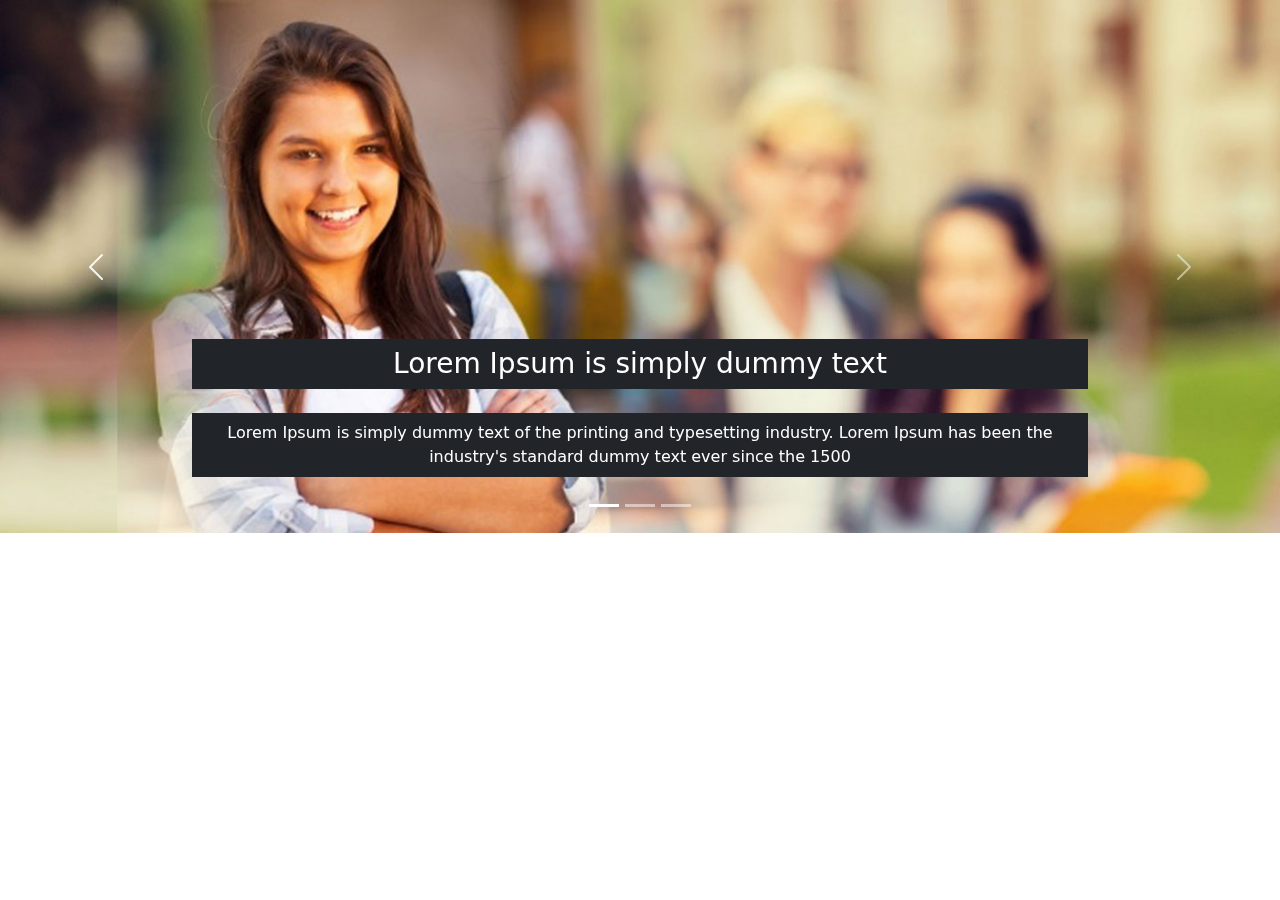
<file: index.html>
<!DOCTYPE html>
<!--[if lt IE 7]>      <html class="no-js lt-ie9 lt-ie8 lt-ie7"> <![endif]-->
<!--[if IE 7]>         <html class="no-js lt-ie9 lt-ie8"> <![endif]-->
<!--[if IE 8]>         <html class="no-js lt-ie9"> <![endif]-->
<!--[if gt IE 8]>      <html class="no-js"> <!--<![endif]-->
<html>

<head>
  <meta charset="utf-8">
  <meta http-equiv="X-UA-Compatible" content="IE=edge">
  <title></title>
  <meta name="description" content="">
  <meta name="viewport" content="width=device-width, initial-scale=1">
  <link rel="stylesheet" href="assest/style.css">
  <link href="https://cdn.jsdelivr.net/npm/bootstrap@5.1.3/dist/css/bootstrap.min.css" rel="stylesheet">

</head>

<body>
  <!--[if lt IE 7]>
            <p class="browsehappy">You are using an <strong>outdated</strong> browser. Please <a href="#">upgrade your browser</a> to improve your experience.</p>
        <![endif]-->
  <div class="container-fluid p-0">
    <div class="bd-example">
      <div id="demo" class="carousel slide" data-bs-ride="carousel">
        <div class="carousel-indicators">
          <button type="button" data-bs-target="#demo" data-bs-slide-to="0" class="active"></button>
          <button type="button" data-bs-target="#demo" data-bs-slide-to="1"></button>
          <button type="button" data-bs-target="#demo" data-bs-slide-to="2"></button>
        </div>
        <div class="carousel-inner">
          <div class="carousel-item active">
            <img src="assest/images/banner1.jpg" class="d-block w-100" alt="college banner">
            <div class="carousel-caption">
              <h3 class="bg-dark p-2 mb-4">Lorem Ipsum is simply dummy text </h3>
              <p class="bg-dark p-2">Lorem Ipsum is simply dummy text of the printing and typesetting industry. Lorem Ipsum has been the industry's standard dummy text ever since the 1500</p>
            </div>
          </div>
          <div class="carousel-item">
            <img src="assest/images/banner2.jpg" class="d-block w-100" alt="college banner">
            <div class="carousel-caption">
              <h3 class="bg-dark p-2 mb-4">Simply dummy text </h3>
              <p class="bg-dark p-2">Lorem Ipsum is simply dummy text of the printing and typesetting industry. Lorem Ipsum has been the industry's standard dummy text ever since the 1500</p>
            </div>
          </div>
          <div class="carousel-item">
            <img src="assest/images/banner3.jpg" class="d-block w-100" alt="college banner">
            <div class="carousel-caption">
              <h3 class="bg-dark p-2 mb-4">Lorem Ipsum </h3>
              <p class="bg-dark p-2">Lorem Ipsum is simply dummy text of the printing and typesetting industry. Lorem Ipsum has been the industry's standard dummy text ever since the 1500</p>
            </div>
          </div>
        </div>
        <button class="carousel-control-prev" type="button" data-bs-target="#demo" data-bs-slide="prev">
          <span class="carousel-control-prev-icon"></span>
        </button>
        <button class="carousel-control-next" type="button" data-bs-target="#demo" data-bs-slide="next">
          <span class="carousel-control-next-icon"></span>
        </button>
      </div>
    </div>
  </div>


  <script src="https://cdn.jsdelivr.net/npm/bootstrap@5.1.3/dist/js/bootstrap.bundle.min.js"></script>
</body>

</html>
</file>
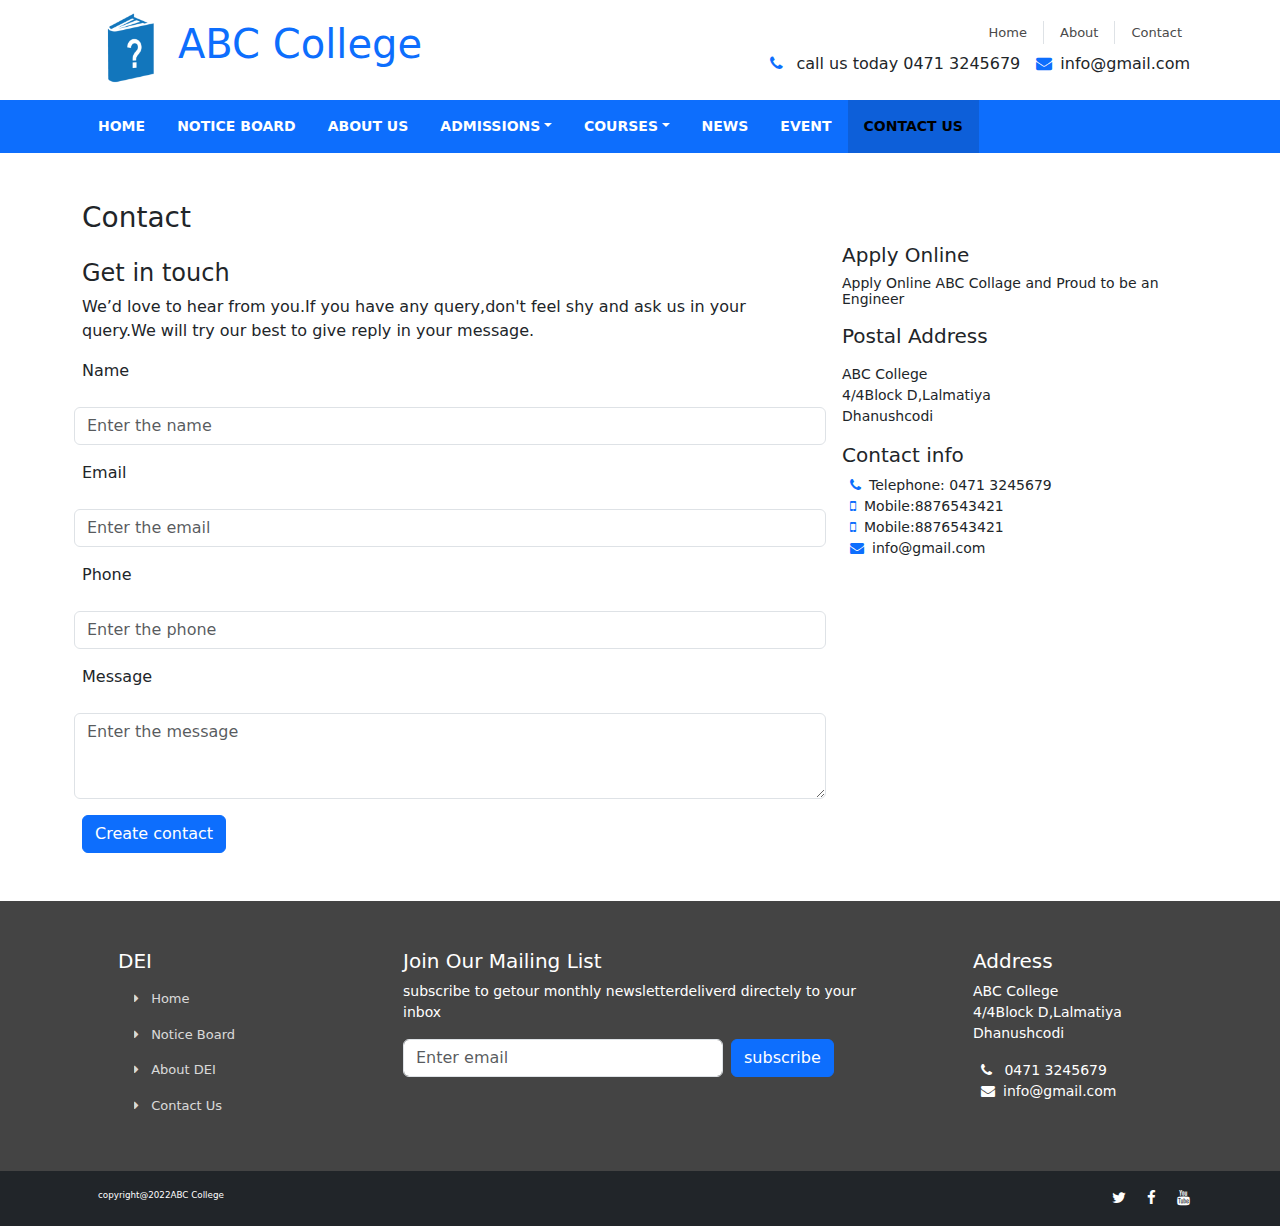
<file: contact-us.html>
<!DOCTYPE html>
<!--[if lt IE 7]>      <html class="no-js lt-ie9 lt-ie8 lt-ie7"> <![endif]-->
<!--[if IE 7]>         <html class="no-js lt-ie9 lt-ie8"> <![endif]-->
<!--[if IE 8]>         <html class="no-js lt-ie9"> <![endif]-->
<!--[if gt IE 8]>      <html class="no-js"> <!--<![endif]-->
<html>

<head>
    <meta charset="utf-8">
    <meta http-equiv="X-UA-Compatible" content="IE=edge">
    <title></title>
    <meta name="description" content="">
    <meta name="viewport" content="width=device-width, initial-scale=1">
    <link rel="stylesheet" href="assest/style.css">
    <link href="https://cdn.jsdelivr.net/npm/bootstrap@5.1.3/dist/css/bootstrap.min.css" rel="stylesheet">
    <link rel="stylesheet" href="https://cdnjs.cloudflare.com/ajax/libs/font-awesome/4.7.0/css/font-awesome.min.css">

</head>

<body>
    <!--[if lt IE 7]>
            <p class="browsehappy">You are using an <strong>outdated</strong> browser. Please <a href="#">upgrade your browser</a> to improve your experience.</p>
        <![endif]-->
    <header class="container-fluid p-0 mb-1">

        <!-- Header section -->
        <div class="container">
            <div class="row">
                <div class="col-sm-6">
                    <a class="navbar-brand logo-wrap d-flex align-items-center" href="index.html">
                        <img src="assest/images/logo.png" alt="ABC COLLEGE" class="rounded m-2">
                        <h1>ABC College</h1>
                    </a>
                </div>
                <div class="col-sm-6 d-flex align-items-center justify-content-center justify-content-md-end">
                    <div>
                        <ul class="list-group list-group-horizontal mb-2 d-none d-md-flex justify-content-end">
                            <li class="list-group-item border-0 p-0"><a class="border-end py-1 px-3"
                                    href="index.html">Home</a></li>
                            <li class="list-group-item border-0 p-0"><a class="border-end py-1 px-3" href="#">About</a>
                            </li>
                            <li class="list-group-item border-0 p-0"><a class="py-1 px-3" href="#">Contact</a></li>
                        </ul>
                        <div class="d-flex flex-column flex-md-row justify-content-md-end">
                            <span class="px-2"><i class="fa fa-phone pe-2 icon-color " aria-hidden="true"></i> call us
                                today 0471 3245679</span>
                            <span class="px-2"><i class="fa fa-envelope pe-2 icon-color"
                                    aria-hidden="true"></i>info@gmail.com</span>
                        </div>
                    </div>
                </div>
            </div>
        </div>
    </header>
    <nav class="container-fluid p-0 nav-bg">
        <div class="container">
            <div class="row">
                <div class="col-sm-12">
                    <div class="navbar navbar-expand-md p-0">
                        <button class="navbar-toggler border-0 text-white" type="button" data-bs-toggle="collapse"
                            data-bs-target="#collapsibleNavbar">
                            <span class="navbar-toggler-icon"><i class="fa fa-bars" aria-hidden="true"></i></span>
                        </button>
                        <div class="collapse navbar-collapse" id="collapsibleNavbar">
                            <ul class="navbar-nav">
                                <li class="nav-item">
                                    <a class="nav-link py-3 px-3" href="index.html">HOME</a>
                                </li>
                                <li class="nav-item">
                                    <a class="nav-link py-3 px-3" href="#">NOTICE BOARD</a>
                                </li>
                                <li class="nav-item">
                                    <a class="nav-link py-3 px-3" href="about-us.html">ABOUT US</a>
                                </li>
                                <li class="nav-item dropdown">
                                    <a class="nav-link dropdown-toggle py-3 px-3" data-bs-toggle="dropdown"
                                        href="#">ADMISSIONS</a>
                                    <ul class="dropdown-menu">
                                        <li><a class="dropdown-item" href="#">Admission Eligibility</a></li>
                                        <li><a class="dropdown-item" href="#">Tution Fee</a></li>
                                        <li><a class="dropdown-item" href="#">Scolerships</a></li>
                                        <li><a class="dropdown-item" href="#">How to apply</a></li>
                                    </ul>
                                </li>
                                <li class="nav-item dropdown">
                                    <a class="nav-link dropdown-toggle py-3 px-3" data-bs-toggle="dropdown"
                                        href="#">COURSES</a>
                                    <ul class="dropdown-menu">
                                        <li><a class="dropdown-item" href="#">Electrical Technology</a></li>
                                        <li><a class="dropdown-item" href="#">Computer Technology</a></li>
                                        <li><a class="dropdown-item" href="#">huuu</a></li>

                                    </ul>
                                </li>
                                <li class="nav-item">
                                    <a class="nav-link py-3 px-3" href="#">NEWS</a>
                                </li>
                                <li class="nav-item">
                                    <a class="nav-link py-3 px-3" href="#">EVENT</a>
                                </li>
                                <li class="nav-item">
                                    <a class="nav-link active py-3 px-3" href="contact-us.html">CONTACT US</a>
                                </li>

                            </ul>
                        </div>
                    </div>
                </div>
            </div>
        </div>
    </nav>
    <!--contact-us section-->
    <div class="container-fluid">
        <div class="container">
            <h3 class="mt-5">Contact</h3>
            <div class="row">
                <div class="col-sm-8">
                    <h4 class="mt-3">Get in touch</h4>
                    <p>We’d love to hear from you.If you have any query,don't feel shy and ask us in your query.We will
                        try our best to give reply in your message.</p>
                    <form class="row g-3 needs-validation" novalidate>
                        <label for="validationCustom01" class="form-label">Name</label>
                        <input type="text" class="form-control" id="validationCustom01" placeholder="Enter the name" value="" required>
                        <div class="invalid-feedback">
                            Please Enter a Name.
                        </div>
                        <label for="validationCustom02" class="form-label">Email</label>
                        <input type="email" class="form-control" id="validationCustom02" placeholder="Enter the email"value="" required>
                        <div class="invalid-feedback">
                            Please  Enter a Email    .
                        </div>
                        <label for="validationCustom03" class="form-label">Phone</label>
                        <input type="tel" class="form-control" id="validationCustom03"placeholder="Enter the phone" value="" required>
                        <div class="invalid-feedback">
                            Please  Enter a Phone.
                        </div>
                        <label for="validationCustom04" class="form-label">Message</label>
                        <textarea class="form-control" id="validationCustom04"placeholder="Enter the message" rows="3" value="" required></textarea>
                        <div class="invalid-feedback">
                            Please  Enter a Message.
                        </div>
                        <div class="mt-3">
                            <button type="submit" class="btn btn-primary">Create contact</button>
                        </div>
                    </form>
                </div>



                <div class="col-sm-4">
                    <h5>Apply Online</h5>
                    <h6 class="small mt-2">Apply Online ABC Collage and Proud to be an Engineer</h6>
                    <h5 class="mt-3">Postal Address</h5>
                    <p class="small mt-3">ABC College<br />4/4Block D,Lalmatiya<br /> Dhanushcodi</p>
                    <h5>Contact info</h5>
                    <p class="small"><span class="px-2"><i class="fa fa-phone pe-2 icon-color"
                                aria-hidden="true"></i>Telephone: 0471 3245679</span><br />
                        <span class="px-2"><i class="fa fa-mobile pe-2 icon-color"
                                aria-hidden="true"></i>Mobile:8876543421</span><br />
                        <span class="px-2"><i class="fa fa-mobile pe-2 icon-color"
                                aria-hidden="true"></i>Mobile:8876543421</span><br />
                        <span class="px-2"><i class="fa fa-envelope pe-2 icon-color"
                                aria-hidden="true"></i>info@gmail.com</span>
                    </p>
                </div>
            </div>
        </div>
    </div>


    <!-- Footer section -->
    <footer class="container-fluid footer-top mt-5">
        <div class="container">
            <div class="row">
                <div class="col-sm-3 text-white p-5">
                    <h5> DEI</h5>
                    <ul class="list-group list-dei border-0">
                        <a href="#" class="list-group-item list-group-item-action border-0"><i
                                class="fa fa-caret-right me-2"></i> Home</a>
                        <a href="#" class="list-group-item list-group-item-action border-0"><i
                                class="fa fa-caret-right me-2"></i> Notice Board</a>
                        <a href="#" class="list-group-item list-group-item-action border-0"><i
                                class="fa fa-caret-right me-2"></i> About DEI</a>
                        <a href="#" class="list-group-item list-group-item-action border-0"><i
                                class="fa fa-caret-right me-2"></i> Contact Us</a>
                    </ul>
                </div>
                <div class="col-sm-6 text-white p-5">
                    <h5>Join Our Mailing List</h5>

                    <p class="small">subscribe to getour monthly newsletterdeliverd directely to your inbox</p>
                    <div class="row">
                        <div class="col-8 pe-0">
                            <input type="email" class="form-control" id="email" placeholder="Enter email" name="email">
                        </div>
                        <div class="col-4 ps-2">
                            <button type="button" class="btn btn-primary">subscribe</button>
                        </div>
                    </div>
                </div>
                <div class="col-sm-3 text-white p-5">
                    <h5>Address</h5>
                    <p class="small">ABC College<br />4/4Block D,Lalmatiya<br /> Dhanushcodi</p>

                    <p class="small"><span class="px-2"><i class="fa fa-phone pe-2 icon-color-white"
                                aria-hidden="true"></i> 0471 3245679</span><br />
                        <span class="px-2"><i class="fa fa-envelope pe-2 icon-color-white"
                                aria-hidden="true"></i>info@gmail.com</span>
                    </p>

                </div>
            </div>
        </div>

    </footer>
    <footer class="container-fluid footer-bottom bg-dark text-white p-3">
        <div class="container">
            <div class="row">
                <div class="col-sm-9">
                    <span class="small p-3">copyright@2022ABC College</span>
                </div>

                <div class="col-sm-3">
                    <div class="footer-image  float-end">
                        <span class="p-2"><i class="fa fa-twitter"></i></span>
                        <span class="p-2"><i class="fa fa-facebook-f"></i></span>
                        <span class="p-2"><i class="fa fa-youtube"></i></span>
                    </div>
                </div>

            </div>
        </div>
    </footer>

<script src="https://cdn.jsdelivr.net/npm/bootstrap@5.1.3/dist/js/bootstrap.bundle.min.js"></script>
<script src="assest/main.js"></script>
</body>

</html>
</file>
<file: assest/style.css>
.bg-banner{
    text-align:center; 
    background-color: whitesmoke; 
}
:root {
    --color-set: #0d6efd;
    --white: #ffffff;
    --color-set2: #0d5fd9;
    --color-set3: yellow;
    --text-color:#4a4a4a;
    --color-set-opacity: rgba(13,110,253, 0.5);
}
.nav-bg{
    background-color: var(--color-set);
    color: var(--white);
    font-size: 14px;
    font-weight: bold;
}
.nav-item .nav-link{
    color: var(--white);
}

.nav-item .nav-link.active, .nav-item .nav-link:hover{
    background-color: var(--color-set2);
    color: var(--color-set3);
}
.logo-wrap img{
    max-width: 80px;
}
.list-group-item a{
    font-size: 13px;
    color: var(--text-color);
    text-decoration:none;
   
}
.content, .list-group-item a:hover, .icon-color, .logo-wrap h1, .logo-wrap h1:hover{
    color: var(--color-set);
}
.carousel-caption.bg-blue-caption{
    background-color: var(--color-set-opacity);
    bottom: 2.25rem;
}
.navbar .navbar-toggler:hover, .navbar .navbar-toggler:focus{
    border:none;
    box-shadow:none;
}
.footer-image{
    font-size: 15px;
}
.list-dei a{
    background: none;
    color: var(--color-white);
    opacity: 0.8;
    font-size: small;
}
.list-dei a:hover{
    background: none;
    opacity: 1;
    color: var(--color-white);
}
.footer-top, .content {
    background: #444444;
}
@media screen and (min-width: 320px) {
    .navbar-brand{
        justify-content: center;
    }
    .navbar-nav .nav-link{
        font-size: 14px;
    }
}
@media screen and (max-width: 767px) {
    .carousel-caption p{
        overflow: hidden;
        text-overflow: ellipsis;
        display: -webkit-box;
        -webkit-line-clamp: 2;
        -webkit-box-orient: vertical;
    }
    .carousel-caption h3{
        font-size: small;
    }
}
@media screen and (min-width: 768px) {
    .navbar-brand{
        justify-content: start;
    }
   .footer-bottom {
       font-size: 10px;
   }
}
@media screen and (min-width: 999px) {

}
.link-primary{
    text-decoration: none;
}
</file>
